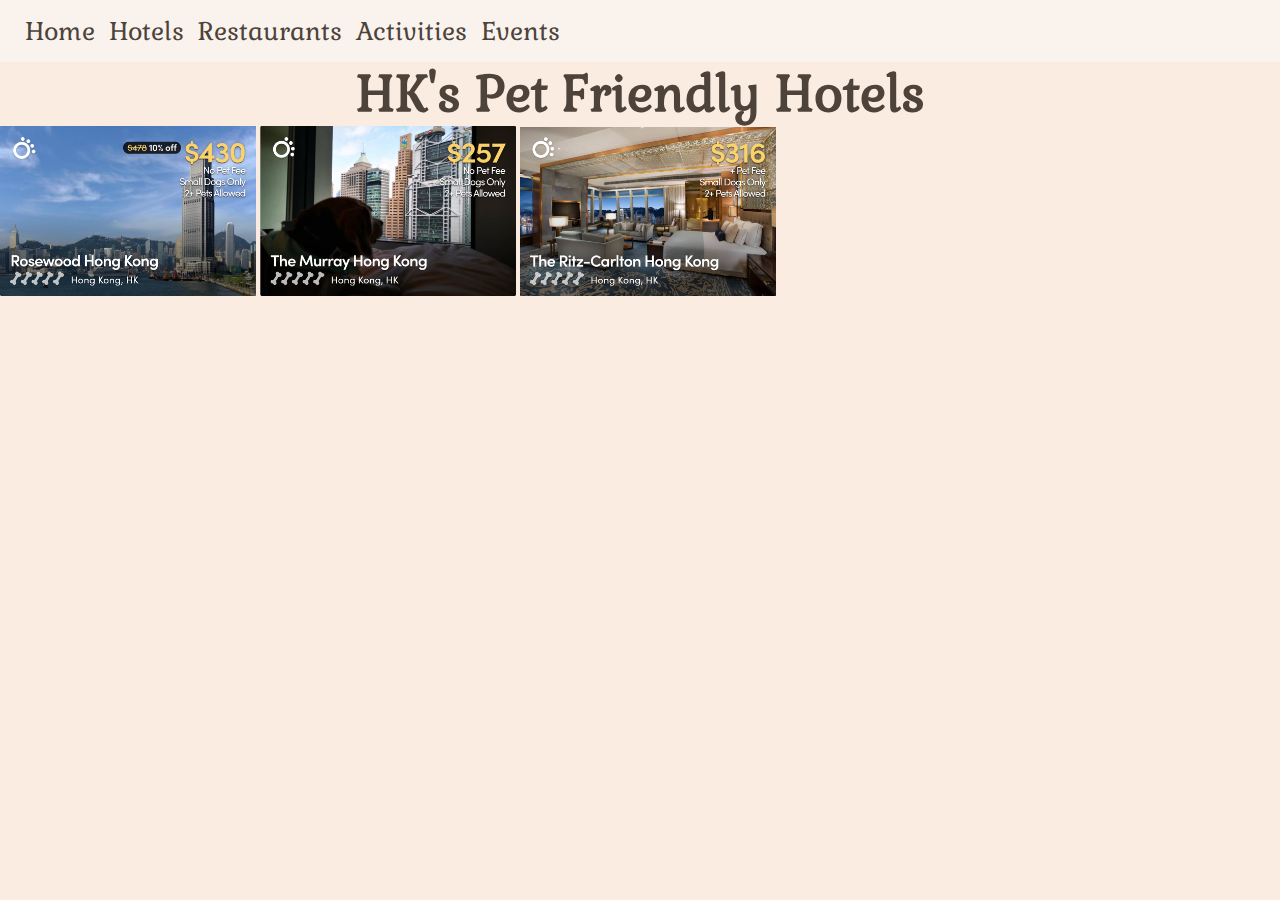
<file: Hotels.html>
<!DOCTYPE html>
<html>
<head>
	<meta charset="utf-8">
	<title>Dog Friendly Hotels</title>
	<link rel="stylesheet" type="text/css" href="hotel-styles.css">
	<link rel="preconnect" href="https://fonts.gstatic.com">
<link href="https://fonts.googleapis.com/css2?family=Gabriela&display=swap" rel="stylesheet">

</head>
<body>
	<div id="Menu-Bar">
		<a href="index.html">Home</a>
		<a href="Hotels.html">Hotels</a>
		<a href="Restaurants.html">Restaurants</a>
		<a href="">Activities</a>
		<a href="">Events</a>
	</div>

	<h1>HK's Pet Friendly Hotels</h1>
	<img class="Hotel-Images" src="Rosewood.png">
	<img class="Hotel-Images" src="Murray.png">
	<img class="Hotel-Images" src="Ritz.png">
</body>
</html>
</file>
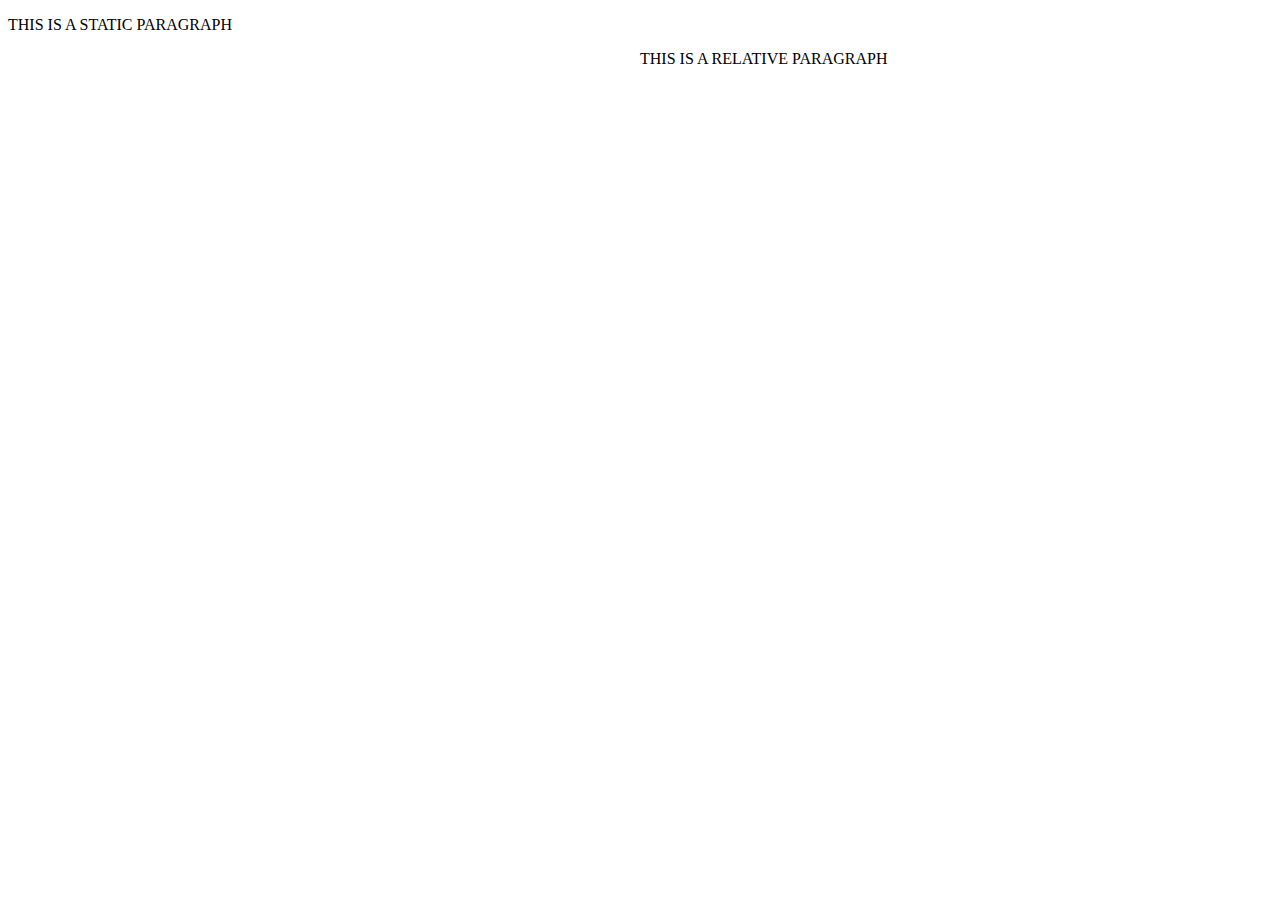
<file: position.html>
<!DOCTYPE html>
<html>
<head>
	<meta charset="utf-8">
	<title></title>
	<link rel="stylesheet" type="text/css" href="position.css">
</head>
<body>

	<p id="static">THIS IS A STATIC PARAGRAPH</p>
	<p id="relative">THIS IS A RELATIVE PARAGRAPH</p>

</body>
</html>
</file>
<file: hotel-styles.css>
@import 'styless.css';

.Hotel-Images {
	width:20%;
}
</file>
<file: position.css>
#relative {
	position: relative;
	top: 50%;
	left: 50%;
}
</file>
